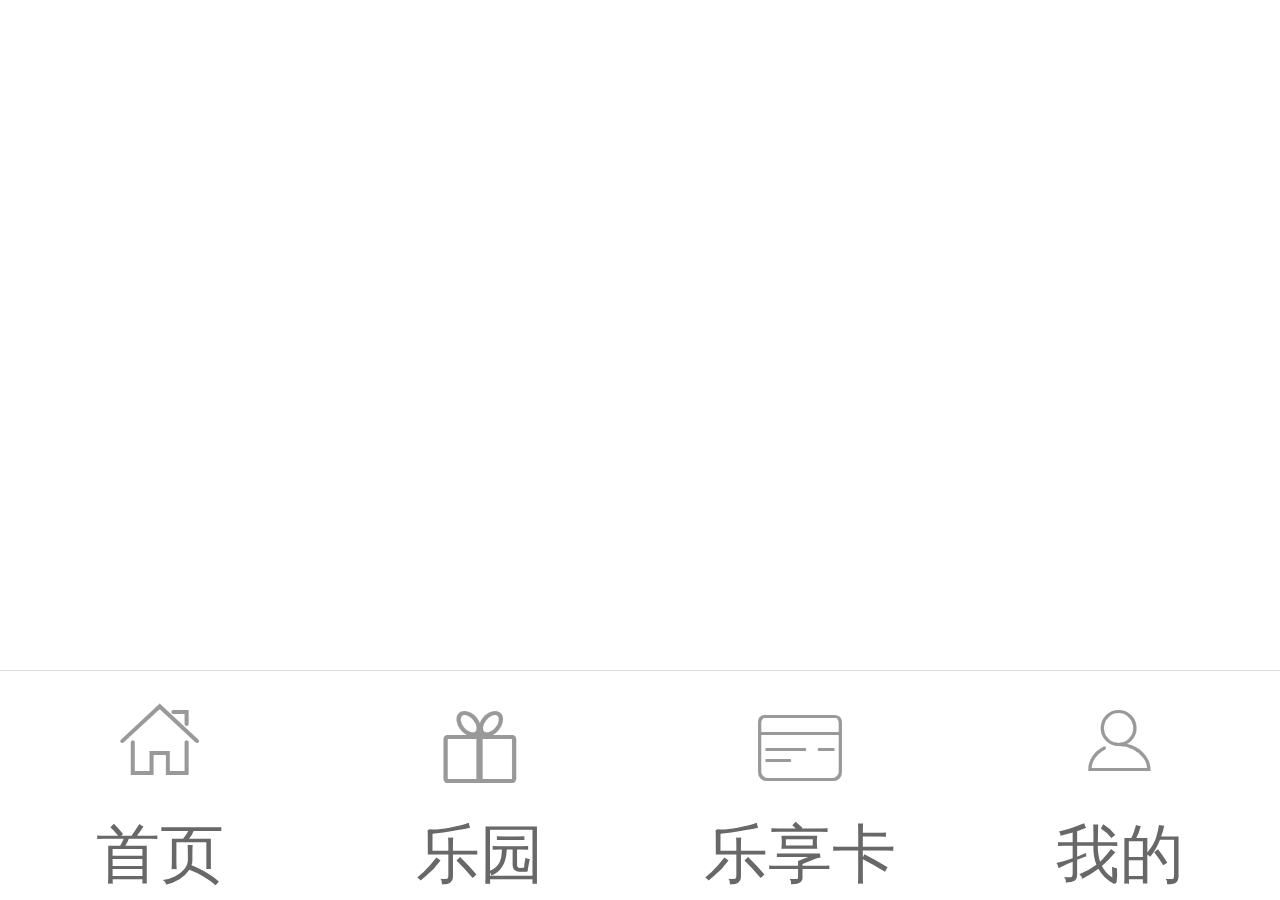
<file: index.html>
<!DOCTYPE html>
<html>
<head>
    <meta charset="utf-8">
    <meta name="viewport" content="width=device-width,initial-scale=1,minimum-scale=1,maximum-scale=1,user-scalable=no" />
	<title>去乐园</title>
	<link rel="stylesheet" type="text/css" href="css/iconfont.css">
	<link rel="stylesheet" type="text/css" href="css/inner.css">
	<link rel="stylesheet" type="text/css" href="css/bootstrap.css">
	
</head>
<body>
    <div id="tab">
    	<div class="tabX"><a href="#/home"><span class="iconfont icon-shouye-copy-copy-copy color1 block"></span><span class="color2 block">首页</span></a></div>
    	<div class="tabX"><a href="#/game"><span class="iconfont icon-youleyuan color1 block"></span><span class="color2 block">乐园</span></a></div>
    	<div class="tabX"><a href="#/card"><span class="iconfont icon-qia color1 block"></span><span class="color2 block">乐享卡</span></a></div>
    	<div class="tabX"><a href="#/me"><span class="iconfont icon-wode color1 block"></span><span class="color2 block">我的</span></a></div>
    </div>
    <div id="main">
        
    </div><script type="text/javascript">
        resize();
        window.onresize = function(){
            resize();
        }
        function resize() {
            document.documentElement.style.fontSize=(document.body.clientWidth/40)+'px';
        }
    </script>
    <script type="text/javascript" src="lib/require.js" data-main='app'></script>
    <script type="text/javascript" src="lib/jquery-1.12.3.js"></script>

    <script type="text/javascript" src="lib/bootstrap.js"></script>

</body>
</html>
</file>
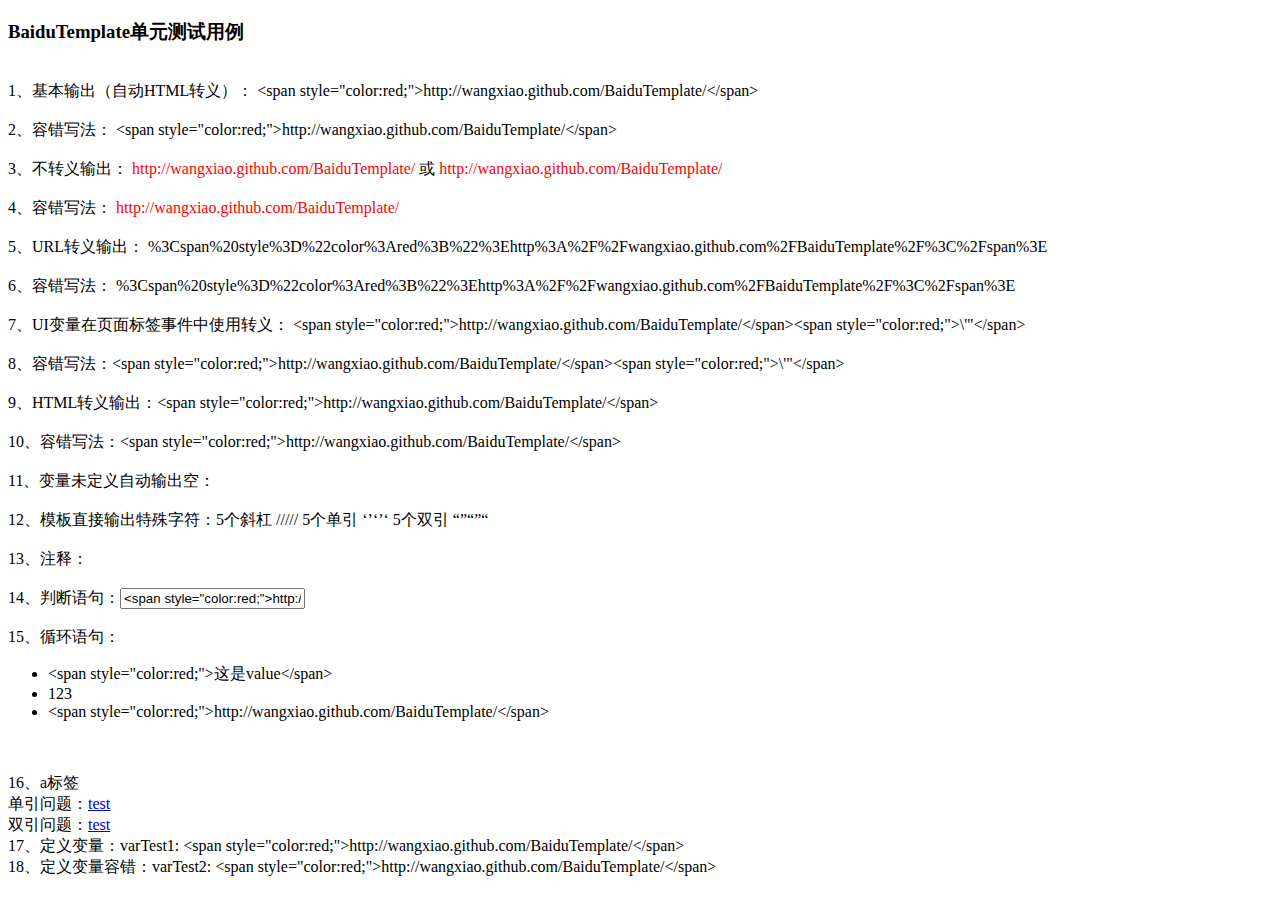
<file: lib/BaiduTemplate-master/test.html>
<!doctype html>
<html>
<head>
<meta charset="utf-8"/>
<meta name="keywords" content="baidu template" />
<meta name="description" content="javascript前端模板" />
<title>test</title>
<script type="text/javascript" src="./baiduTemplate.js"></script>
</head>
<body>
	<h3>BaiduTemplate单元测试用例</h3>
<!-- 测试模板1开始 -->
<script id='t:_1234-abcd-1' type="text/template">
<br>
1、基本输出（自动HTML转义）：  <%=value1%> 
<br>
<br>
2、容错写法：  <%=value2;%>
<br>
<br>
3、不转义输出： <%:=value3%> 或 <%-value3%>
<br>
<br>
4、容错写法： <%:=value4;%>
<br>
<br>
5、URL转义输出： <%:u=value5%>
<br>
<br>
6、容错写法： <%:u=value6;%>
<br>
<br>
7、UI变量在页面标签事件中使用转义： <%:v=value7%>
<br>
<br>
8、容错写法：<%:v=value8;%>
<br>
<br>
9、HTML转义输出：<%:h=value9%>
<br>
<br>
10、容错写法：<%:h=value10;%>
<br>
<br>
11、变量未定义自动输出空：<%=value11%>
<br>
<br>
12、模板直接输出特殊字符：5个斜杠 ///// 5个单引 ‘’‘’‘ 5个双引 “”“”“
<br>
<br>
13、注释：
	<!-- HTML注释支持 -->  
	<%* 模板自带注释 *%> 
	<% //js注释方式 
	%>
<br>
<br>
14、判断语句：
	<%if(value14){%>
		<input type="text" value="<%:v=value14%>"/>
	<%}else{%>
		无值
	<%}%>
<br>
<br>
15、循环语句：
<br>
<ul>
<%for(var i=0;i<value17.length;i++){%>
	<li><%=value17[i]%></li>
<%}%>
</ul>
<br>
<br>
16、a标签 <br>
单引问题：<a target='_blank' href='http://www.baidu.com ' onclick='alert("test");'>test</a><br>
双引问题：<a target="_blank" href="http://www.baidu.com" onclick="alert('test');">test</a><br>
17、定义变量：
<%var varTest1 = value1%>
varTest1:  <%=varTest1;%>
<br>
18、定义变量容错：
<%var varTest2 = value2;%>
varTest2:  <%=varTest2%>
<br>
</script>
<!-- 测试模板1结束 -->

<div id="results"></div>

<script type="text/javascript">
	window.onload=function(){
		//测试数据，对应每个用例
		var data={
			value1:'<span style="color:red;">http://wangxiao.github.com/BaiduTemplate/</span>',
			value2:'<span style="color:red;">http://wangxiao.github.com/BaiduTemplate/</span>',
			value3:'<span style="color:red;">http://wangxiao.github.com/BaiduTemplate/</span>',
			value4:'<span style="color:red;">http://wangxiao.github.com/BaiduTemplate/</span>',
			value5:'<span style="color:red;">http://wangxiao.github.com/BaiduTemplate/</span>',
			value6:'<span style="color:red;">http://wangxiao.github.com/BaiduTemplate/</span>',
			value7:'<span style="color:red;">http://wangxiao.github.com/BaiduTemplate/</span><span style="color:red;">\\\'\"</span>',
			value8:'<span style="color:red;">http://wangxiao.github.com/BaiduTemplate/</span><span style="color:red;">\\\'\"</span>',
			value9:'<span style="color:red;">http://wangxiao.github.com/BaiduTemplate/</span>',
			value10:'<span style="color:red;">http://wangxiao.github.com/BaiduTemplate/</span>',
			value14:'<span style="color:red;">http://wangxiao.github.com/BaiduTemplate/</span>',
			value15:'<span style="color:red;">http://wangxiao.github.com/BaiduTemplate/</span>',
			value16:['<span style="color:red;">这是value</span>',123,'<span style="color:red;">http://wangxiao.github.com/BaiduTemplate/</span>'],
			value17:['<span style="color:red;">这是value</span>',123,'<span style="color:red;">http://wangxiao.github.com/BaiduTemplate/</span>']
		};
		
		//使用
		var bat=baidu.template;
		
		//设置分隔符
		//bat.LEFT_DELIMITER='<!';
		//bat.RIGHT_DELIMITER='!>';

		//设置默认是否转义
		//bat.ESCAPE = false;

		var timestart = new Date().getTime();

		//输出函数
		var fun=bat('t:_1234-abcd-1');
		
		var timeend = new Date().getTime();

		alert('最大话编译一次时间：'+(timeend-timestart)+'毫秒');

		timestart = new Date().getTime();

		//输出HTML
		var html=bat('t:_1234-abcd-1',data);

		timeend = new Date().getTime();

		alert('运行时间：'+(timeend-timestart)+'毫秒');

		//显示结果
		document.getElementById('results').innerHTML=html;
	}
</script>

</body>
</html>
</file>
<file: css/iconfont.css>
@font-face {font-family: "iconfont";
  src: url('iconfont.eot?t=1473752314'); /* IE9*/
  src: url('iconfont.eot?t=1473752314#iefix') format('embedded-opentype'), /* IE6-IE8 */
  url('iconfont.woff?t=1473752314') format('woff'), /* chrome, firefox */
  url('iconfont.ttf?t=1473752314') format('truetype'), /* chrome, firefox, opera, Safari, Android, iOS 4.2+*/
  url('iconfont.svg?t=1473752314#iconfont') format('svg'); /* iOS 4.1- */
}

.iconfont {
  font-family:"iconfont" !important;
  font-size:16px;
  font-style:normal;
  -webkit-font-smoothing: antialiased;
  -webkit-text-stroke-width: 0.2px;
  -moz-osx-font-smoothing: grayscale;
}
.icon-youleyuan:before { content: "\e636"; }
.icon-shouye-copy-copy-copy:before { content: "\e729"; }
.icon-yearcard:before { content: "\f0019"; }
.icon-wode:before { content: "\e611"; }
.icon-jiantou:before { content: "\e619"; }
.icon-diandiandian:before { content: "\e615"; }
.icon-diandiandian1:before { content: "\e61b"; }
.icon-diandiandian2:before { content: "\e67e"; }
.icon-dots:before { content: "\e6f0"; }
.icon-erweima:before { content: "\f0050"; }
.icon-jiantou1:before { content: "\e613"; }
.icon-bi-copy:before { content: "\e618"; }
.icon-qia:before { content: "\e6f1"; }
.icon-ciqia:before { content: "\e606"; }
</file>
<file: css/inner.css>
*{
	margin: 0;
	padding: 0;
}
html{
	height: 100%;
}
a{
	text-decoration: none;
}
/******************************颜色区域*****************************************/
.color1{
	color: #999999;/*tab键没有触摸之前的图标颜色*/
	font-size: 3rem;
}
.color2{
	color: #686868;/*tab键没有触摸之前的文字颜色*/
	font-size: 2rem;
}
.color3{
	color: #de7965;/*tab键没有触摸之后的图标颜色*/
	font-size: 3rem;
}
.color4{
	color: #de7965;/*tab键没有触摸之后的文字颜色*/
	font-size: 2rem;
}
.color5{
	background: #1a1b1f;/*上部的背景颜色*/
	height: 5.875rem;
	line-height: 5.875rem;
	color: white;
	font-size:2.25rem;
}
.white{
	color: white;
	height: 2.7rem;
	width: 2.7rem
}
/***********************************成为块级元素***********************************************/
.block{
	display: block;
}
/*************************************************************************************/
.clear{
	clear: both;
}
/*************************************************************************************/
#tab{
	position: fixed;
	bottom: 0;
	width: 100%;
	border-top: 1px solid #d6e3dc;
	z-index: 9999;
	background: white;
}
.tabX{
	float: left;
	width: 25%;
}
#tab>div{
   text-align: center;
}
#tab>div a:hover{
   text-decoration: none;
}
/***************************banner********************************************/
#main{
	width: 100%;
	position: relative;
	overflow: hidden;
	/*height: 120rem;*/
}
</file>
